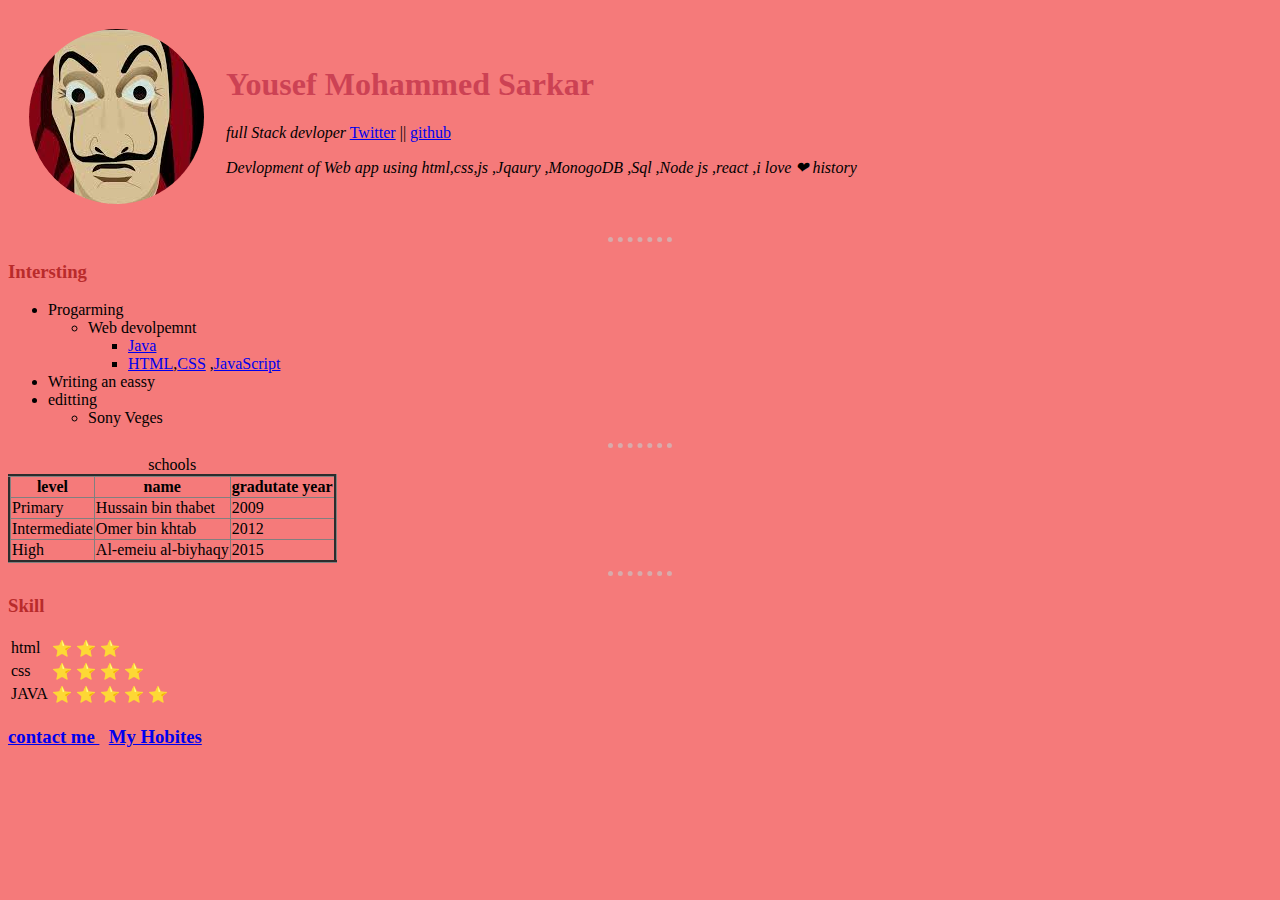
<file: index.html>
<!DOCTYPE html>
<html lang="en" dir="ltr">

<head>
  <meta charset="utf-8">
  <meta name="description" content="CV yousef sarkar ">
  <meta name="keywords" content="yousef ,sarkar ,how is yousef sarkar ">
  <meta name="author" content="yousef sarkar ">
  <meta name="viewport" content="width=device-width, initial-scale=1.0">
  <title>😊 yousef personl webSite </title>
  <link rel="stylesheet" href="css/style.css">
</head>


<body>



  <table cellspacing="20">
    <tr>
      <td> <img src="images/circle-cropped.png" alt="acin of pic "> </td>
      <td>
        <h1>Yousef Mohammed Sarkar </h1>
        <p><em>full Stack devloper</em> <a href="https://twitter.com/YousefRoot" target="_blank"">Twitter</a> ||
  <a href=" https://github.com/YousefGo"target="_blank">github</a></p>
        <p><em>Devlopment of Web app using html,css,js ,Jqaury ,MonogoDB ,Sql ,Node js ,react ,i love
            &#10084; history </em></p>
      </td>


    </tr>



  </table>
  <hr>
  <h3>Intersting </h3>
  <ul>
    <li>Progarming</li>
    <ul>
      <li>Web devolpemnt
        <ul>
          <li><a href="https://www.java.com/en/">Java</a></li>
          <li><a href="https://www.w3schools.com/html/">HTML</a>,<a
              href=onkeyup="https://www.w3schools.com/css/default.asp">CSS</a>
            ,<a href="https://www.w3schools.com/js/default.asp">JavaScript<a></li>
        </ul>
      </li>


    </ul>
    <li>Writing an eassy </li>
    <li>editting</li>
    <ul>

      <li>Sony Veges</li>

    </ul>
  </ul>
  <hr>
  <table border="3" style="border-collapse: collapse;">
    <thead>
      <caption> schools</caption>
      <tr>
        <th>level</th>
        <th>name</th>
        <th>gradutate year </th>
      </tr>

    </thead>
    <tbody>
      <tr>
        <td>Primary</td>
        <td>Hussain bin thabet</td>
        <td>2009</td>
      </tr>
      <tr>
        <td>Intermediate </td>
        <td>Omer bin khtab</td>
        <td>2012</td>
      </tr>
      <tr>
        <td>High</td>
        <td>Al-emeiu al-biyhaqy</td>
        <td>2015</td>
      </tr>

    </tbody>





  </table>
  <hr>
  <h3>Skill</h3>

  <table cellsapcing="15">
    <tr>
      <td>html</td>
      <td>⭐ ⭐ ⭐</td>
    </tr>
    <tr>
      <td>css</td>
      <td>⭐ ⭐ ⭐ ⭐</td>
    </tr>
    <tr>
      <td>JAVA</td>
      <td>⭐ ⭐ ⭐ ⭐ ⭐</td>
    </tr>
  </table>
  <h3><a href="contactme.html">contact me </a> &nbsp; <a href="myhobites.html">My Hobites</a></h3>

</body>

</html>
</file>
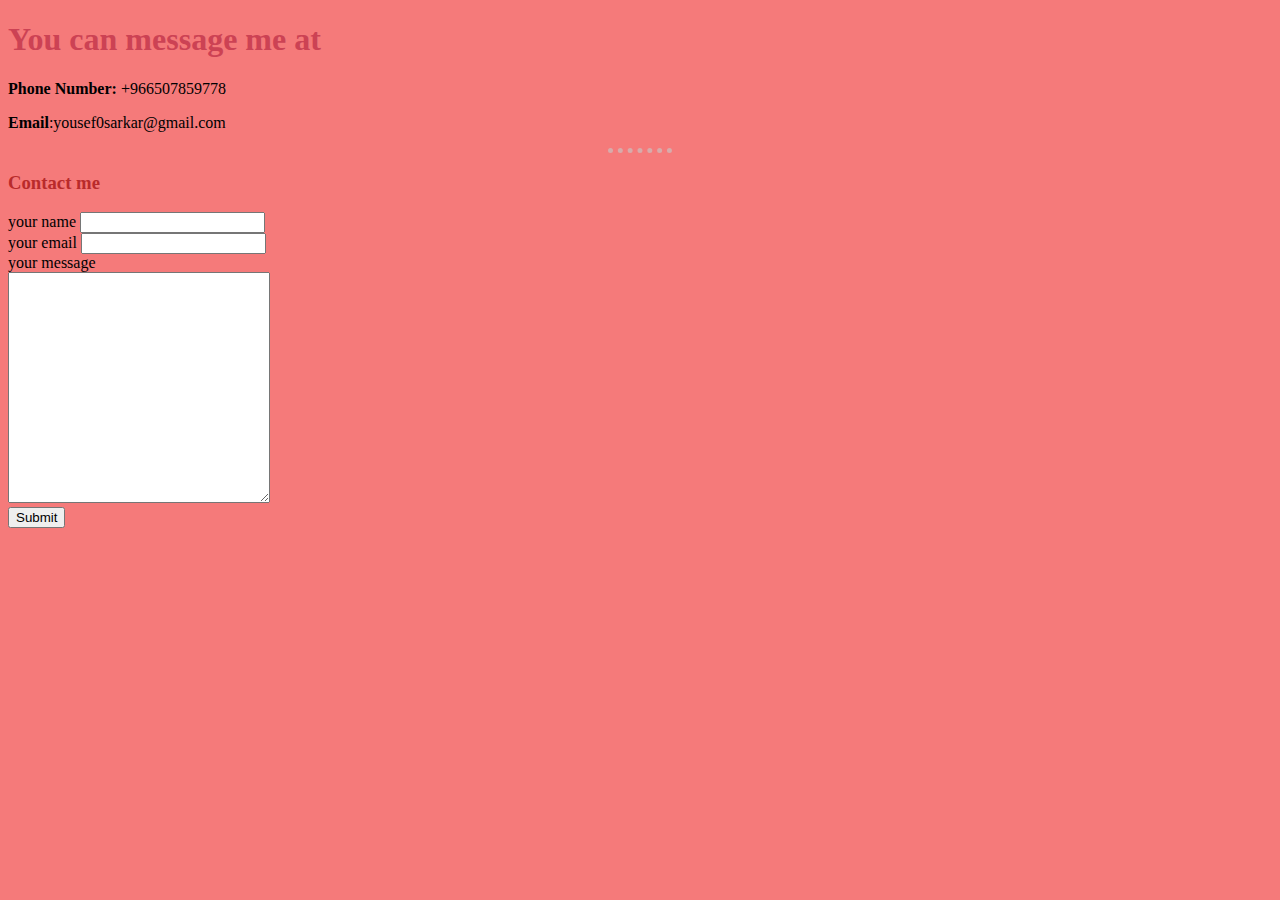
<file: contactme.html>
<!DOCTYPE html>
<html lang="en" dir="ltr">

<head>
  <meta charset="utf-8">
  <title>Contact me </title>
  <link rel="stylesheet" href="css/style.css">
</head>

<body>
  <h1>You can message me at </h1>
  <p><strong>Phone Number:</strong> +966507859778</p>
  <p><strong>Email</strong>:yousef0sarkar@gmail.com</p>
<hr>
<h3>Contact me </h3>
<form action="mailto:yousef0sarkar@gmail.com"method="post" enctype="text/plain">
<label>your name</label>
<input type="text" required><br>
<label>your email</label>
<input type="email"required><br>
<label>your message</label><br>
<textarea cols="30" rows="15"></textarea><br>
<input type="submit">






</form>
</body>

</html>
</file>
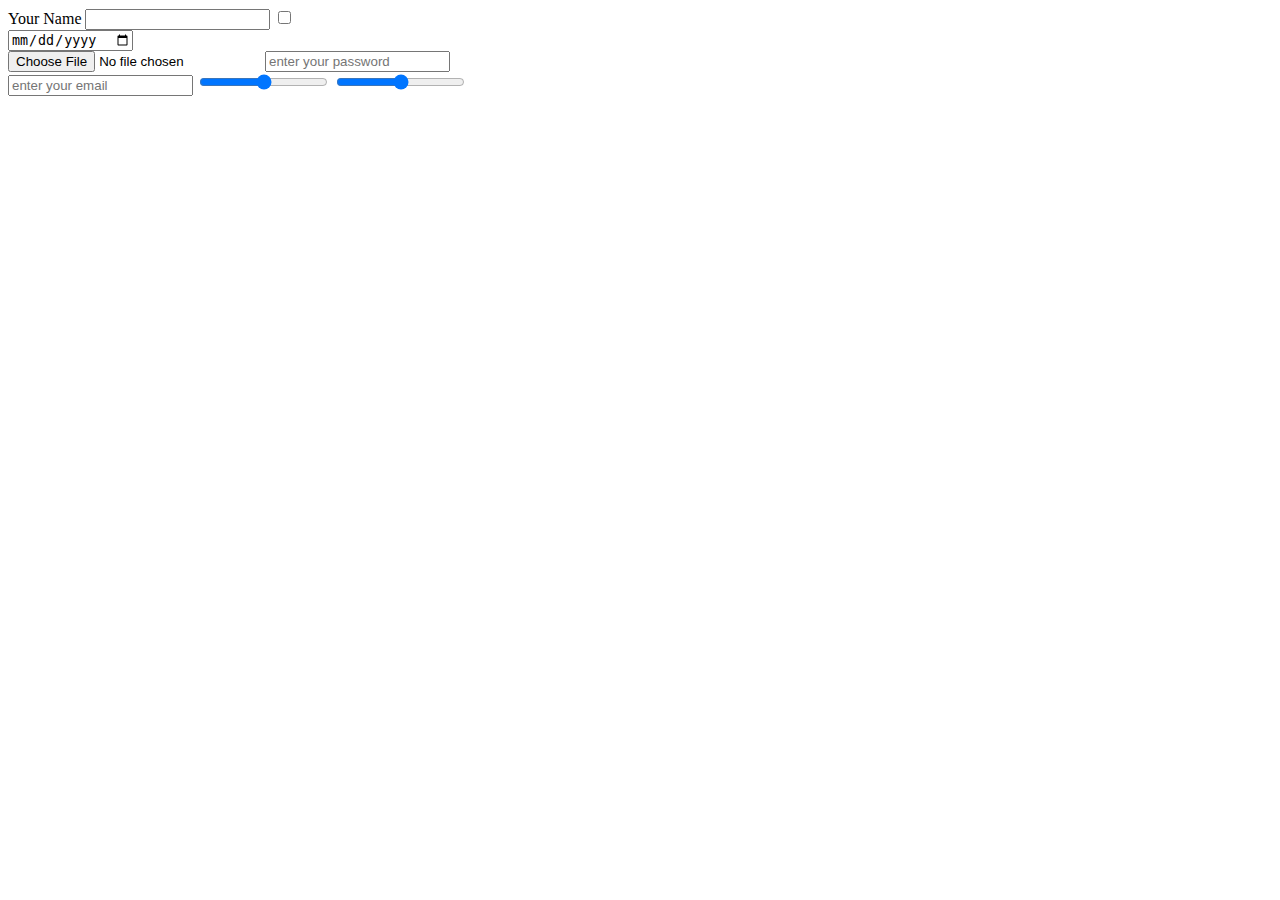
<file: input.html>
<!doctype html>
<html>
<head>
<title>Input Page</title>
<meta charset="utf=8">
<meta name ="keyword" content="sing in ">
<meta name = "decription" content="this is fill sing in ">

</head>
<body>
 <form>   
<label >Your Name </label>
<input type="text" name="name" maxlength="80" >
<input type="checkbox"><br>
<input type ="date"><br>
<input type="file"> 
<input type="password" placeholder="enter your password"><br>
<input type="email" placeholder="enter your email ">
<input type="range"min="10" max="50">
<input type="range" id="points" name="points" min="0" max="10">
</form>

</body>







</html>
</file>
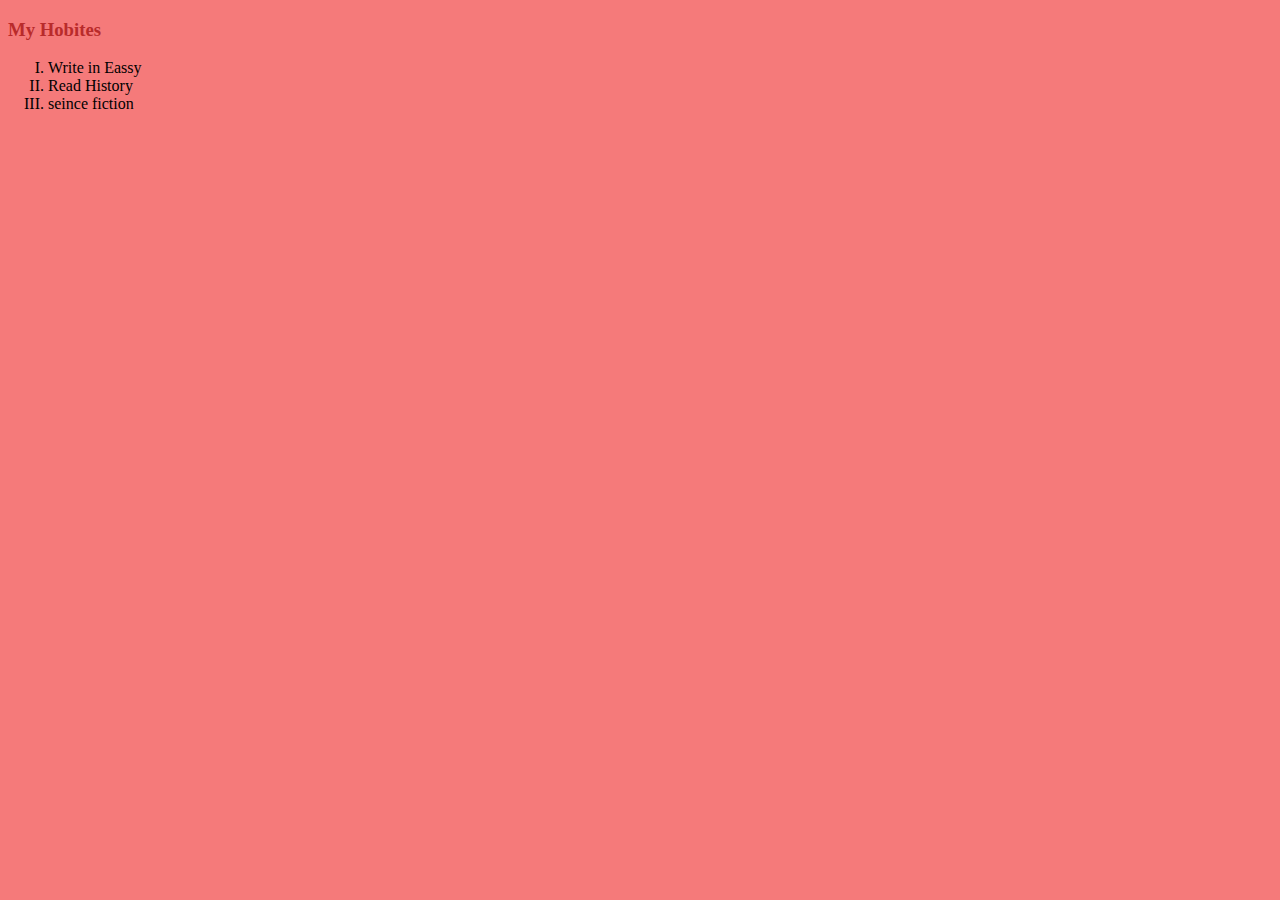
<file: myhobites.html>
<!doctype html>
<html>

<head>
    <meta charset="utf-8">
    <meta name="description" content="yousef hobites  ">
    <meta name="keywords" content=" yousef sarkar ">
    <meta name="author" content="yousef sarkar ">
    <meta name="viewport" content="width=device-width, initial-scale=1.0">
    <link rel="stylesheet" href="css/style.css">
    <title>My Hobites  </title>
</head>
<body>
    <h3> My Hobites </h3>
    <ol type='I'>
      <li>Write in Eassy</li>
      <li>Read History</li>
      <li>seince fiction</li>
    </ol>
</body>






</html>
</file>
<file: css/style.css>
body {
    background-color:#f57a7a;

  }

  hr {
    border-color:#d8abab;
    border-style:dotted none none ;
    width:5%;
    border-width: 5px;;
    size: 10%;
  }
  h1{
   color:#cc4254;
  }
  h3{
    color:#b92b2b;
   }
</file>
